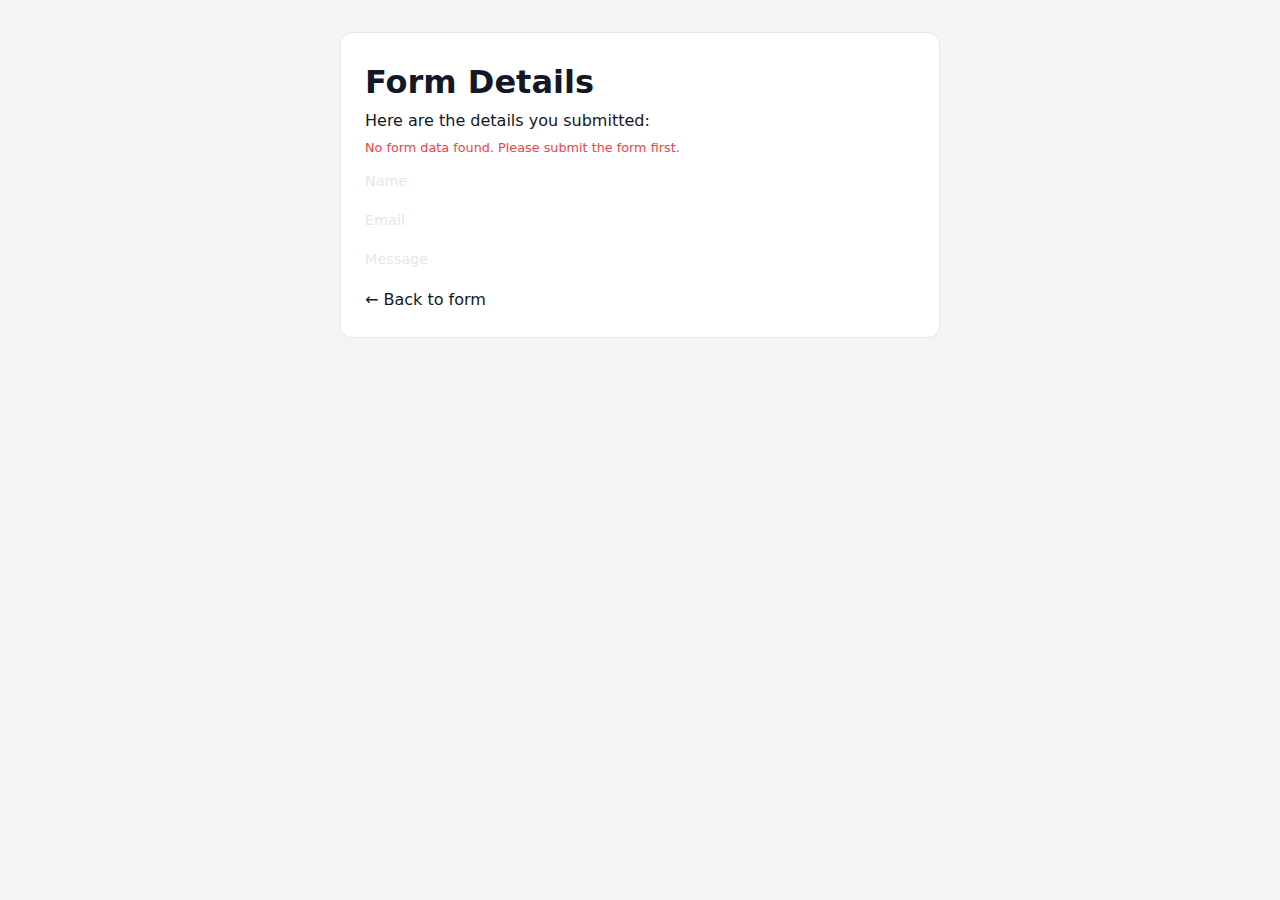
<file: form-details.html>
<!DOCTYPE html>
<html lang="en">
<head>
  <meta charset="UTF-8" />
  <title>Form Details</title>
  <link rel="stylesheet" href="css/style.css" />
</head>
<body>
  <main style="max-width: 600px; margin: 2rem auto; padding: 1.5rem; background: #ffffff; border-radius: 0.75rem; border: 1px solid #e5e7eb;">
    <h1>Form Details</h1>
    <p>Here are the details you submitted:</p>
    <div id="status" class="form-status"></div>
    <div class="form-group">
      <label>Name</label>
      <p id="detail-name"></p>
    </div>
    <div class="form-group">
      <label>Email</label>
      <p id="detail-email"></p>
    </div>
    <div class="form-group">
      <label>Message</label>
      <p id="detail-message"></p>
    </div>
    <a href="index.html">← Back to form</a>
  </main>
  <script>
    document.addEventListener("DOMContentLoaded", function () {
      const statusEl = document.getElementById("status");
      const nameEl = document.getElementById("detail-name");
      const emailEl = document.getElementById("detail-email");
      const messageEl = document.getElementById("detail-message");
      const stored = localStorage.getItem("contactFormData");

      if (!stored) {
        statusEl.textContent = "No form data found. Please submit the form first.";
        statusEl.classList.add("error");
        return;
      }
      try {
        const data = JSON.parse(stored);
        nameEl.textContent = data.name || "";
        emailEl.textContent = data.email || "";
        messageEl.textContent = data.message || "";
        statusEl.textContent = "Form data loaded successfully.";
        statusEl.classList.add("success");
      } catch (e) {
        statusEl.textContent = "Error reading saved data.";
        statusEl.classList.add("error");
      }
    });
  </script>
</body>
</html>
</file>
<file: css/style.css>
* {
  box-sizing: border-box;
  margin: 0;
  padding: 0;
}
body {
  font-family: system-ui, -apple-system, BlinkMacSystemFont, "Segoe UI", sans-serif;
  line-height: 1.6;
  color: #111827;
  background-color: #f3f4f6;
}
a {
  text-decoration: none;
  color: inherit;
}
header {
  background: #111827;
  color: #f9fafb;
  padding: 1.5rem 5vw;
  position: sticky;
  top: 0;
  z-index: 10;
}
.header-inner {
  max-width: 1080px;
  margin: 0 auto;
  display: flex;
  align-items: center;
  justify-content: space-between;
}
.logo {
  font-size: 1.25rem;
  font-weight: 600;
  letter-spacing: 0.04em;
}
nav ul {
  list-style: none;
  display: flex;
  gap: 1.5rem;
  font-size: 0.95rem;
}
nav a {
  padding-bottom: 0.15rem;
  border-bottom: 2px solid transparent;
  transition: border-color 0.2s ease, color 0.2s ease;
}
nav a:hover {
  color: #38bdf8;
  border-color: #38bdf8;
}
main {
  max-width: 1080px;
  margin: 0 auto;
  padding: 2.5rem 5vw 3rem;
}
section {
  padding: 3rem 0;
  border-bottom: 1px solid #e5e7eb;
}
section:last-of-type {
  border-bottom: none;
}
section h2 {
  font-size: 1.75rem;
  margin-bottom: 1rem;
  color: #0f172a;
}
section p {
  max-width: 60ch;
  margin-bottom: 0.75rem;
  color: #4b5563;
}

/* About/Media/Profile Card */
.about-layout {
  display: grid;
  grid-template-columns: minmax(0, 2fr) minmax(0, 1.4fr);
  gap: 2rem;
  align-items: start;
}
.about-highlight {
  font-weight: 500;
  color: #111827;
}
.about-card {
  background: #111827;
  color: #f9fafb;
  padding: 1.5rem;
  border-radius: 0.75rem;
  box-shadow: 0 18px 45px rgba(15, 23, 42, 0.35);
}
.about-card h3 {
  font-size: 1.1rem;
  margin-bottom: 0.75rem;
  letter-spacing: 0.06em;
  text-transform: uppercase;
  color: #9ca3af;
}
.about-card p {
  color: #e5e7eb;
  margin-bottom: 0.35rem;
  font-size: 0.95rem;
}

/* Projects Section */
.projects-grid {
  display: grid;
  grid-template-columns: repeat(auto-fit, minmax(240px, 1fr));
  gap: 1.75rem;
  margin-top: 1.25rem;
}
.project-card {
  background: #ffffff;
  padding: 1.5rem;
  border-radius: 0.75rem;
  box-shadow: 0 10px 30px rgba(15, 23, 42, 0.06);
  border: 1px solid #e5e7eb;
  transition: transform 0.18s ease, box-shadow 0.18s ease, border-color 0.18s ease;
}
.project-card:hover {
  transform: translateY(-4px);
  box-shadow: 0 18px 45px rgba(15, 23, 42, 0.10);
  border-color: #38bdf8;
}
.project-card h3 {
  font-size: 1.1rem;
  margin-bottom: 0.5rem;
  color: #0f172a;
}
.project-meta {
  font-size: 0.85rem;
  text-transform: uppercase;
  letter-spacing: 0.08em;
  color: #6b7280;
  margin-bottom: 0.5rem;
}
.project-card p {
  font-size: 0.95rem;
  margin-bottom: 0.75rem;
}
.project-tags {
  display: flex;
  flex-wrap: wrap;
  gap: 0.5rem;
  margin-top: 0.25rem;
}
.project-tag {
  font-size: 0.75rem;
  padding: 0.25rem 0.6rem;
  border-radius: 999px;
  background: #e0f2fe;
  color: #0369a1;
}

/* Contact Section and Form */
#contact {
  background: #0f172a;
  color: #e5e7eb;
  border-radius: 1.25rem;
  padding: 2.5rem 1.75rem;
  margin-top: 1.5rem;
  box-shadow: 0 20px 50px rgba(15, 23, 42, 0.4);
}
#contact h2 {
  color: #f9fafb;
  margin-bottom: 0.5rem;
}
#contact p {
  color: #d1d5db;
  margin-bottom: 1.25rem;
}
.contact-layout {
  display: grid;
  grid-template-columns: minmax(0, 1.2fr) minmax(0, 1fr);
  gap: 2rem;
  align-items: start;
}
.contact-details p {
  margin-bottom: 0.4rem;
  font-size: 0.95rem;
}
.contact-details span {
  color: #9ca3af;
  font-size: 0.9rem;
}
form {
  width: 100%;
}
.form-group {
  margin-bottom: 1rem;
}
label {
  display: block;
  font-size: 0.9rem;
  font-weight: 500;
  margin-bottom: 0.35rem;
  color: #e5e7eb;
}
input,
textarea {
  width: 100%;
  padding: 0.6rem 0.75rem;
  border-radius: 0.5rem;
  border: 1px solid #4b5563;
  background: #020617;
  color: #e5e7eb;
  font: inherit;
  transition: border-color 0.18s ease, box-shadow 0.18s ease, background 0.18s ease;
}
input::placeholder,
textarea::placeholder {
  color: #6b7280;
}
input:focus,
textarea:focus {
  outline: none;
  border-color: #38bdf8;
  box-shadow: 0 0 0 1px rgba(56, 189, 248, 0.6);
  background: #020617;
}
textarea {
  min-height: 130px;
  resize: vertical;
}
.button-row {
  margin-top: 0.5rem;
}
button[type="submit"] {
  display: inline-flex;
  align-items: center;
  justify-content: center;
  gap: 0.4rem;
  padding: 0.65rem 1.4rem;
  border-radius: 999px;
  border: none;
  background: linear-gradient(135deg, #38bdf8, #6366f1);
  color: #0b1120;
  font-weight: 600;
  font-size: 0.95rem;
  cursor: pointer;
  transition: transform 0.16s ease, box-shadow 0.16s ease, filter 0.16s ease;
  box-shadow: 0 12px 30px rgba(37, 99, 235, 0.45);
}
button[type="submit"]:hover {
  transform: translateY(-1px);
  filter: brightness(1.05);
  box-shadow: 0 18px 45px rgba(37, 99, 235, 0.55);
}
button[type="submit"]:active {
  transform: translateY(0);
  box-shadow: 0 10px 24px rgba(37, 99, 235, 0.4);
}
footer {
  padding: 1.5rem 5vw 2rem;
  text-align: center;
  font-size: 0.85rem;
  color: #6b7280;
}

/* Responsive tweaks */
@media (max-width: 768px) {
  .header-inner {
    flex-direction: column;
    align-items: flex-start;
    gap: 0.75rem;
  }
  nav ul {
    gap: 1rem;
    flex-wrap: wrap;
  }
  .about-layout,
  .contact-layout {
    grid-template-columns: 1fr;
  }
  section {
    padding: 2.25rem 0;
  }
  #contact {
    padding: 2rem 1.25rem;
  }
}
.profile-photo {
  width: 140px;
  height: 140px;
  border-radius: 50%;
  object-fit: cover;
  display: block;
  margin: 0 auto 1rem;
  border: 3px solid #38bdf8;
  box-shadow: 0 10px 25px rgba(15, 23, 42, 0.5);
}

/* Skills section */
#skills {
  padding: 3rem 0;
  border-bottom: 1px solid #e5e7eb;
}
#skills h2 {
  font-size: 1.75rem;
  margin-bottom: 0.75rem;
  color: #0f172a;
}
#skills p {
  max-width: 60ch;
  margin-bottom: 1.5rem;
  color: #4b5563;
}
.skills-list {
  display: flex;
  flex-direction: column;
  gap: 1rem;
}
.skill-item {
  background: #ffffff;
  padding: 0.9rem 1.1rem;
  border-radius: 0.75rem;
  border: 1px solid #e5e7eb;
  box-shadow: 0 8px 22px rgba(15, 23, 42, 0.05);
}
.skill-header {
  display: flex;
  align-items: baseline;
  justify-content: space-between;
  margin-bottom: 0.45rem;
}
.skill-name {
  font-size: 0.95rem;
  font-weight: 500;
  color: #111827;
}
.skill-value {
  font-size: 0.85rem;
  color: #0044cb;
}

/* SIMPLE SKILL BAR */
.skill-bar-basic {
  background: #eee;
  border-radius: 3px;
  margin: 4px 0 10px 0;
  width: 100%;
  height: 10px;
  overflow: hidden;
}
.skill-bar-basic > div {
  border-radius: 3px;
  height: 100%;
}

.form-status {
  margin-bottom: 0.75rem;
  font-size: 0.9rem;
}
.form-status.success {
  color: #22c55e;
}
.form-status.error {
  color: #ef4444;
}
.error {
  color: #ef4444;
  font-size: 0.8rem;
  margin-top: 0.25rem;
  display: block;
}

/* Dark mode toggle button */
.theme-toggle {
  margin-left: 1rem;
  padding: 0.4rem 0.7rem;
  border-radius: 999px;
  border: 1px solid #4b5563;
  background: #020617;
  color: #e5e7eb;
  cursor: pointer;
  font-size: 0.9rem;
  line-height: 1;
  transition: background 0.18s ease, color 0.18s ease, transform 0.16s ease;
}
.theme-toggle:hover {
  background: #111827;
  transform: translateY(-1px);
}
body.dark-mode {
  background-color: #020617;
  color: #e5e7eb;
}
body.dark-mode header {
  background: #020617;
}
body.dark-mode section {
  border-color: #1f2937;
}
body.dark-mode .project-card,
body.dark-mode .skill-item {
  background: #020617;
  border-color: #1f2937;
  box-shadow: 0 12px 30px rgba(15, 23, 42, 0.9);
}
body.dark-mode .project-card h3,
body.dark-mode .skill-name {
  color: #e5e7eb;
}
body.dark-mode .project-card p,
body.dark-mode .skill-value {
  color: #9ca3af;
}
body.dark-mode #contact {
  background: #020617;
  box-shadow: 0 24px 60px rgba(0, 0, 0, 0.8);
}
body.dark-mode footer {
  color: #9ca3af;
}
body.dark-mode section h2 {
  color: #e5e7eb;
}
body.dark-mode section p {
  color: #d1d5db;
}

/* Back to top button */
.back-to-top {
  position: fixed;
  right: 1.75rem;
  bottom: 1.75rem;
  width: 42px;
  height: 42px;
  border-radius: 999px;
  border: none;
  background: linear-gradient(135deg, #38bdf8, #6366f1);
  color: #0b1120;
  font-size: 1.2rem;
  display: none; /* hidden by default */
  align-items: center;
  justify-content: center;
  cursor: pointer;
  box-shadow: 0 10px 25px rgba(15, 23, 42, 0.4);
  transition: transform 0.18s ease, box-shadow 0.18s ease, opacity 0.18s ease;
  z-index: 20;
}
.back-to-top:hover {
  transform: translateY(-2px);
  box-shadow: 0 16px 40px rgba(15, 23, 42, 0.6);
}
body.dark-mode .back-to-top {
  background: linear-gradient(135deg, #22c55e, #38bdf8);
  color: #020617;
}

#media-section {
  margin-top: 2.5rem;
  padding: 2rem 0;
}
#media-section h2 {
  color: #0f172a;
  margin-bottom: 1rem;
}
#media-section h3 {
  margin-bottom: 0.5rem;
  color: #0369a1;
}
</file>
